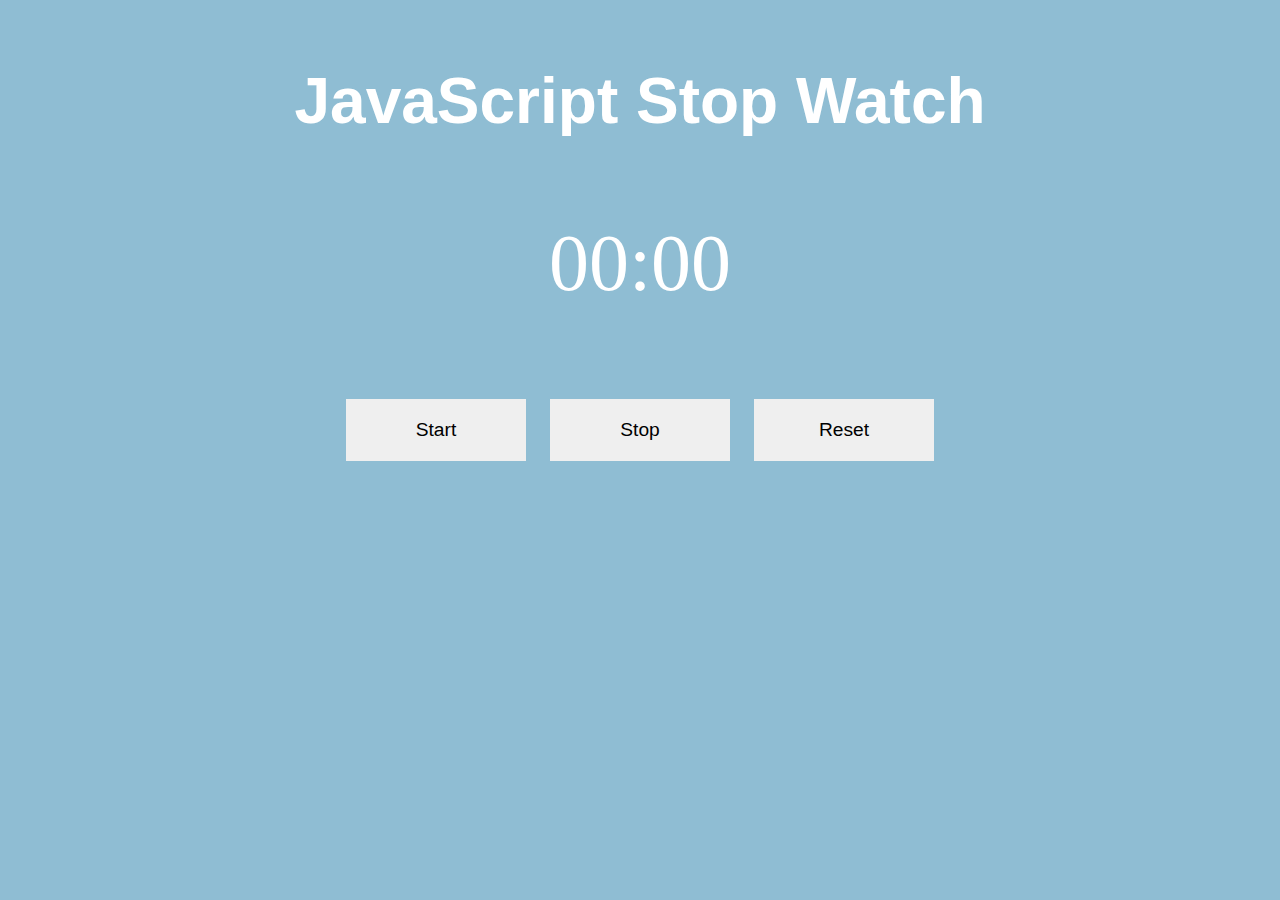
<file: stopwatch/index.html>
<html lang="en">
<head>
    <meta charset="UTF-8">
    <meta http-equiv="X-UA-Compatible" content="IE=edge">
    <meta name="viewport" content="width=device-width, initial-scale=1.0">
    <title>JavaScript Stop Watch</title>
    <link rel="stylesheet" href="index.css">
</head>
<body>
    <div class="container">
        <h1>JavaScript Stop Watch</h1>
        <p><span id="second">00</span>:<span id="tens">00</span></p>
        <button id="start">Start</button>
        <button id="stop">Stop</button>
        <button id="reset">Reset</button>
    </div>
</body>
<script src="index.js"></script>
</html>
</file>
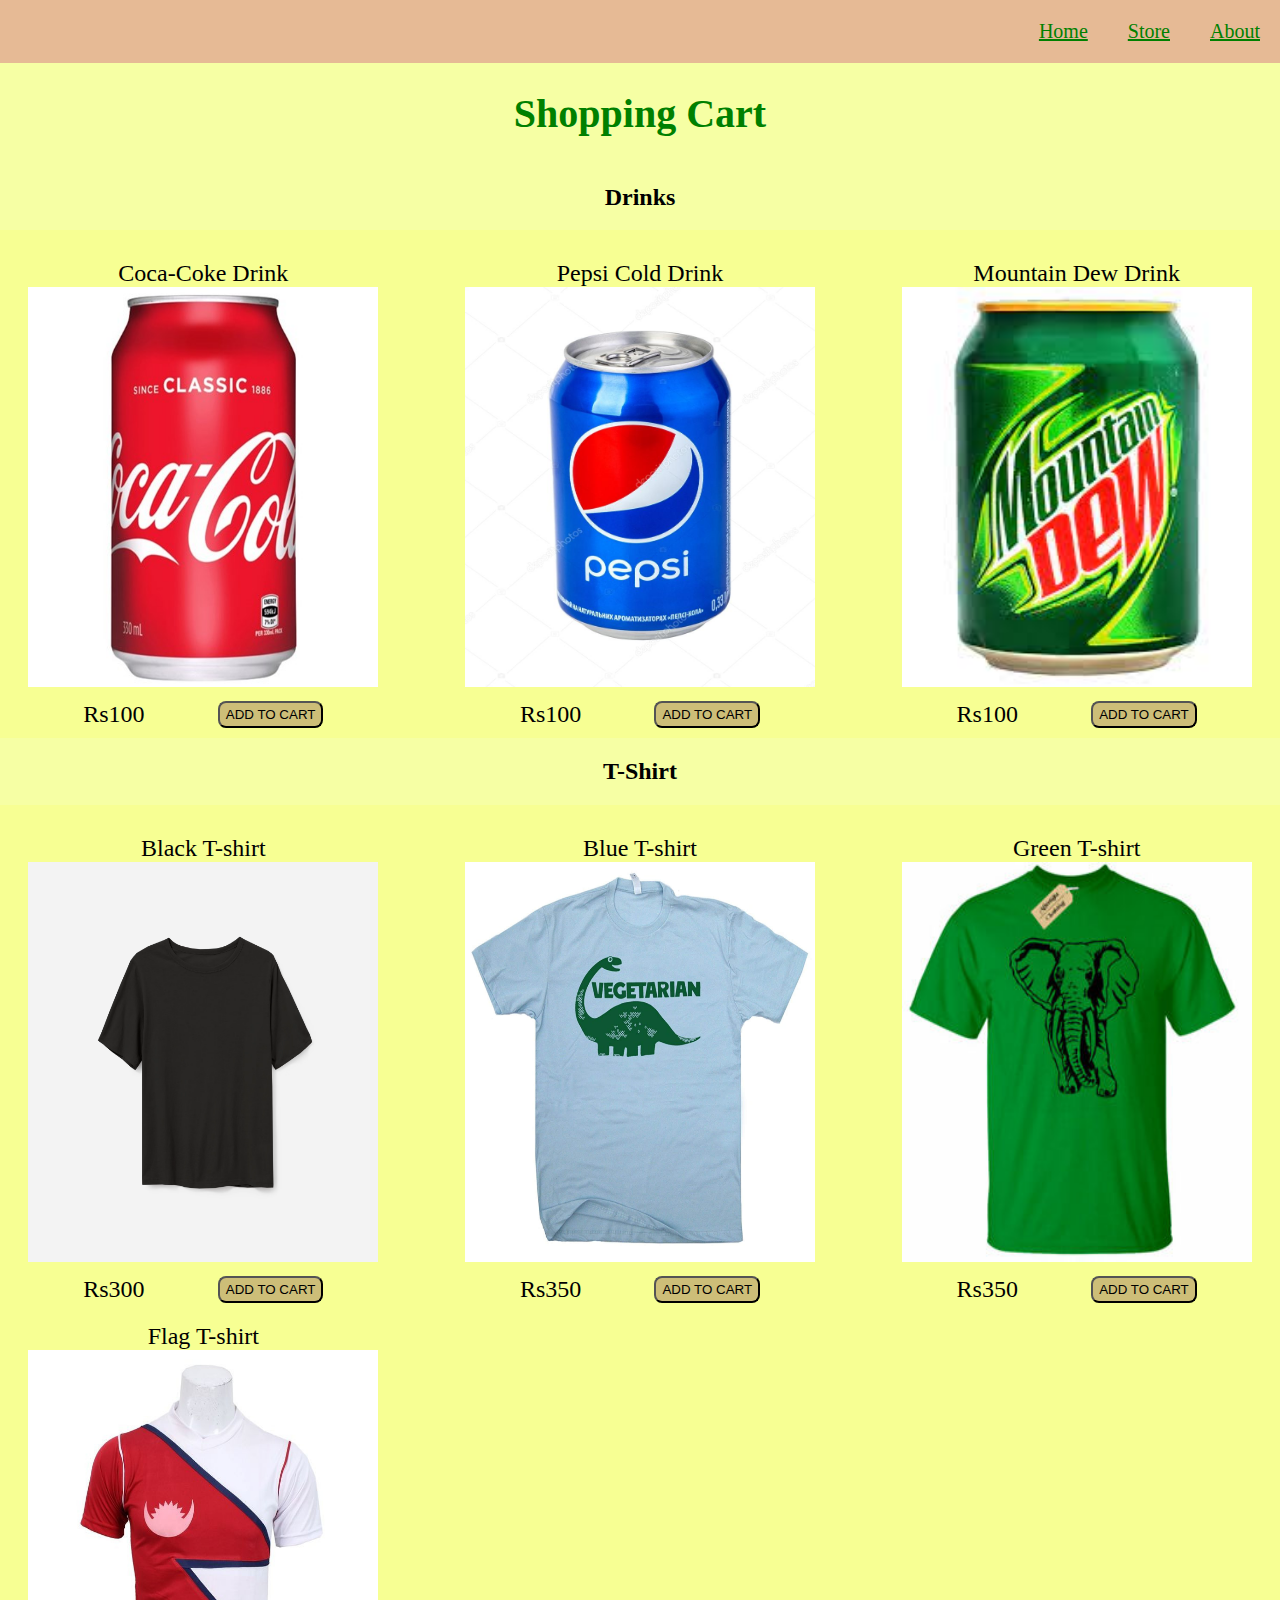
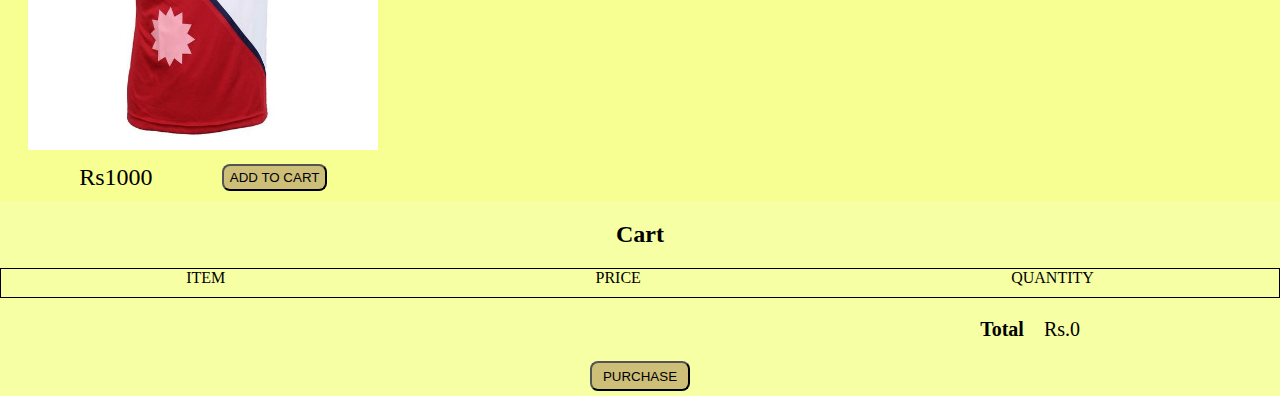
<file: shopping_cart/store.html>
<!DOCTYPE html>
<html lang="en">
  <head>
    <meta charset="UTF-8" />
    <meta http-equiv="X-UA-Compatible" content="IE=edge" />
    <meta name="viewport" content="width=device-width, initial-scale=1.0" />
    <title>Shopping Cart</title>
    <link rel="stylesheet" href="style.css" />
  </head>
  <body>
    <header class="main-header">
      <nav class="main-nav">
        <ul>
          <a href="index.html">Home</a>
          <a href="store.html">Store</a>
          <a href="about.html">About</a>
        </ul>
      </nav>
      <h1 class="title-name">Shopping Cart</h1>
    </header>
    <section class="container-section">
      <h2 class="section-header">Drinks</h2>
      <div class="shop-category">
        <div class="shop-items">
          <span class="shop-items-title">Coca-Coke Drink</span>
          <img class="shop-items-image" src="Image/can-coke.jpg" />
          <div class="shop-items-detail">
            <span class="shop-items-price">Rs100</span>
            <button class="shop-items-button" type="button">ADD TO CART</button>
          </div>
        </div>
        <div class="shop-items">
          <span class="shop-items-title">Pepsi Cold Drink</span>
          <img class="shop-items-image" src="Image/pepsi.jpg" />
          <div class="shop-items-detail">
            <span class="shop-items-price">Rs100</span>
            <button class="shop-items-button" type="button">ADD TO CART</button>
          </div>
        </div>
        <div class="shop-items">
          <span class="shop-items-title">Mountain Dew Drink</span>
          <img class="shop-items-image" src="Image/deww.jfif" />
          <div class="shop-items-detail">
            <span class="shop-items-price">Rs100</span>
            <button class="shop-items-button" type="button">ADD TO CART</button>
          </div>
        </div>
      </div>
      <h2 class="section-header">T-Shirt</h2>
      <div class="shop-category">
        <div class="shop-items">
          <span class="shop-items-title">Black T-shirt</span>
          <img class="shop-items-image" src="Image/tshirt/btshirt.avif" />
          <div class="shop-items-detail">
            <span class="shop-items-price">Rs300</span>
            <button class="shop-items-button" type="button">ADD TO CART</button>
          </div>
        </div>
        <div class="shop-items">
          <span class="shop-items-title">Blue T-shirt</span>
          <img
            class="shop-items-image"
            src="Image/tshirt/bVegan-T-Shirts-1.jpg"
          />
          <div class="shop-items-detail">
            <span class="shop-items-price">Rs350</span>
            <button class="shop-items-button" type="button">ADD TO CART</button>
          </div>
        </div>
        <div class="shop-items">
          <span class="shop-items-title">Green T-shirt</span>
          <img class="shop-items-image" src="Image/tshirt/gtshirt.jpg" />
          <div class="shop-items-detail">
            <span class="shop-items-price">Rs350</span>
            <button class="shop-items-button" type="button">ADD TO CART</button>
          </div>
        </div>
        <div class="shop-items">
          <span class="shop-items-title">Flag T-shirt</span>
          <img class="shop-items-image" src="Image/tshirt/flag_tshirt.jpg" />
          <div class="shop-items-detail">
            <span class="shop-items-price">Rs1000</span>
            <button class="shop-items-button" type="button">ADD TO CART</button>
          </div>
        </div>
      </div>
    </section>
    <section class="container-section">
      <h2 class="section-header">Cart</h2>
      <div class="card-list">
        <div class="cart-row-header">
          <span class="cart-header-items">ITEM</span>
          <span class="cart-header-price">PRICE</span>
          <span class="cart-header-quantity">QUANTITY</span>
        </div>
        <div class="cart-items">
        </div>
        <div class="cart-total">
            <strong class="card-total-title">Total</strong>
            <span class="cart-total-price">Rs.0</span>
        </div>
        <button class="purchased-button" type="button">PURCHASE</button>
      
    </div>
    </section>
  </body>
  <script src="store.js" async></script>
</html>
</file>
<file: stopwatch/index.css>
body{
    margin: 0%;
    padding: 0%;
    background: #8FBDD3;
}
.container{
    margin: 5% auto;
    text-align: center;
}
h1{
    font-size: 4em;
    color: #fff;
    font-family: Arial, Helvetica, sans-serif;
}
p{
    font-size: 5em;
    color: #fff;
}
button{
    border: none;
    padding: 20px;
    font-size: 1.2em;
    width: 180px;
    margin: 10px;
}
button:hover{
    cursor: pointer;
    background-color: #95D1CC;
    color: #fff;
    transition: 0.3s;
    border: none;
}
</file>
<file: shopping_cart/style.css>
body{
    margin: 0%;
    padding: 0%;
    background: #F6FFA4;
}
.main-header{
}
.main-nav ul{
    display: flex;
    flex-direction: row;
    justify-content: flex-end;
    margin: 0%;
    padding: 0%;
    background-color: #E6BA95;
}
.main-nav a{
    font-size: 20px;
    padding: 20px;
    color: green;
}
.title-name{
    text-align: center;
    font-size: 40px;
    color: green;
}

/* Store Section */
.container-section{
    text-align: center;
    display: flex;
    flex-direction: column;
}
.shop-category{
    display: flex;
    flex-direction: row;
    display: grid;
    column-gap: 50px;
    grid-template-columns: auto auto auto;
    background-color: #F7FF93;
    padding: 10px;

}
.shop-items {
    margin-top: 20px;
}
.shop-items span{
    font-size: 1.5em;
}
.shop-items-image{
    width: 350px;
    height: 400px;
}
.shop-items-detail{
    display: flex;
    justify-content: space-evenly;
    padding-top: 10px;
}
.shop-items-detail button{
    background-color: #CDBE78;
    border-radius: 8px;
}
.shop-items-detail button:hover{
    background-color: #F7FF93;
    color: black;
}

/* Cart Section */
.cart-row-header{
    display: flex;
    justify-content: space-around;
    padding-bottom: 10px;
    border: 1px solid;
}
.cart-row{
    display: flex;
    justify-content: space-around;
    align-items: center;
    margin-top: 20px;
}
.cart-column{
    display: flex;
    align-items: center;
    margin-left: 50px;
}
.cart-items-title{
    margin-left: 30px; 
}
.cart-quantity-input{
    width: 30px;
}
.cart-total{
    display: flex;
    justify-content: flex-end;
    font-size: 20px;
    margin-right: 180px;
    padding: 20px;
}
.cart-total span{
    margin-left: 20px;
}
.card-list{
    padding-bottom: 5px;
}
.card-list button{
    background-color: #CDBE78;
    border-radius: 8px;
    width: 100px;
    height: 30px;
}
.card-list button:hover{
    background-color: #F7FF93;
    color: black;
}
</file>
